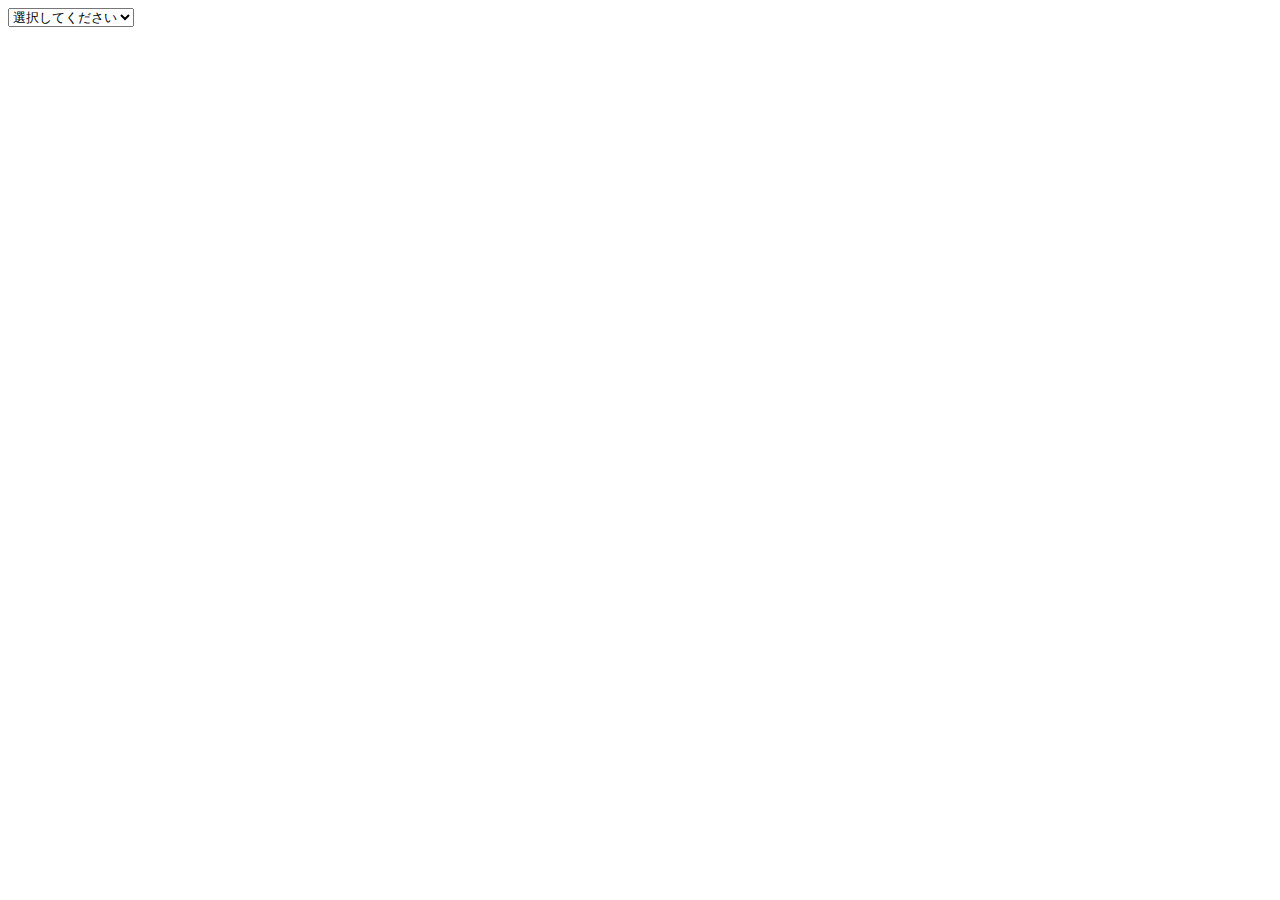
<file: プルダウンメニューindex.html>
<!DOCTYPE html>
<html lang="ja">
    <head>
        <meta charset="UTF-8">
        <title>for文でプルダウンメニューを作る</title>
    </head>
    
    <body>
    
    <from>
        <select name="age">
        <option value="a">選択してください</option>
            <script>
                for(var i=18; i<=65; i++){
                    document.write("<option value='z'>");
                    document.write(i);
                    document.write("</option>");
                }
            </script>
        
        </select>
    </from>
   
    </body>
</html>
</file>
